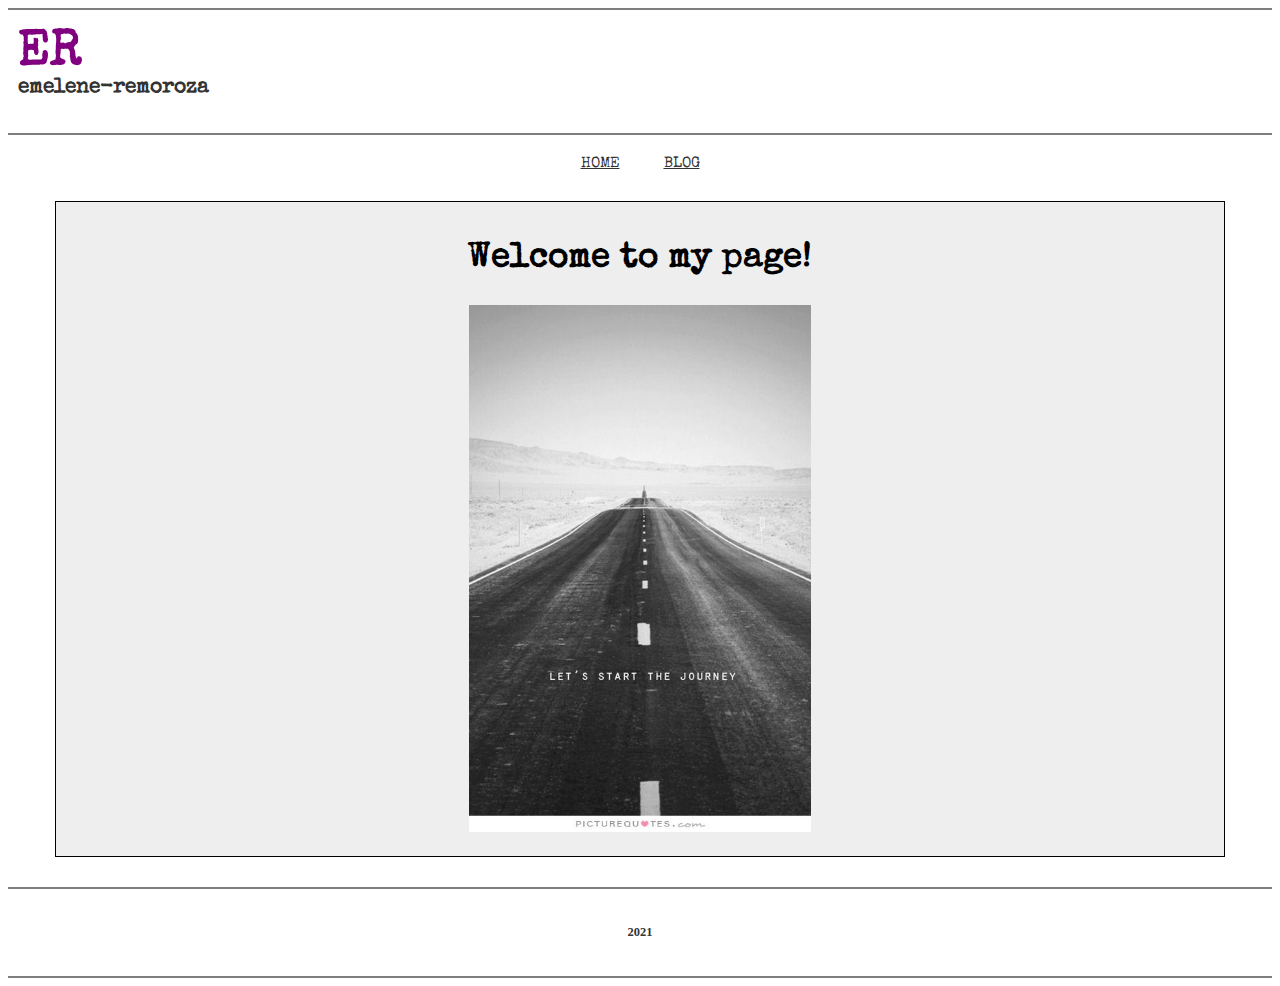
<file: index.html>
<!DOCTYPE html>
<html>
    <head>
        <title>EMELENE</title>
        <meta charset="UTF-8">
        <meta name="viewport" content="width=device-width, initial-scale=1.0">
        <meta http-equiv="X-UA-Compatible" content="ie=edge">
        <link href="styles/main.css" rel="stylesheet" type="text/css">
        <link href="https://fonts.googleapis.com/css2?family=Special+Elite&display=swap" rel="stylesheet">
        <link href="https://fonts.googleapis.com/css2?family=Red+Hat+Display&display=swap" rel="stylesheet">
    </head>
    
    <body>
        <header>
            <div class="header">
                <h1>ER</h1>
                <h5>emelene-remoroza</h5>
            </div>
            <br>
            <nav>
                <a id="tab" href="index.html" class="tab">HOME</a>
                <a id="tab" href="blog/blog.html">BLOG</a>
            </nav>
        </header>

        
        <center>
        <section class="blog-container">
            <header>
                <h2 class="section-header">Welcome to my page!</h2>
                <img src="images/welcome-cover.jpg" alt="Long Long Journey" style="width:30%; height:30%">
            </header>
        </section>
        </center>

        <footer>
            <div class="footer">
                <h5>2021</h5>
        </footer>

    </body>
</html>
</file>
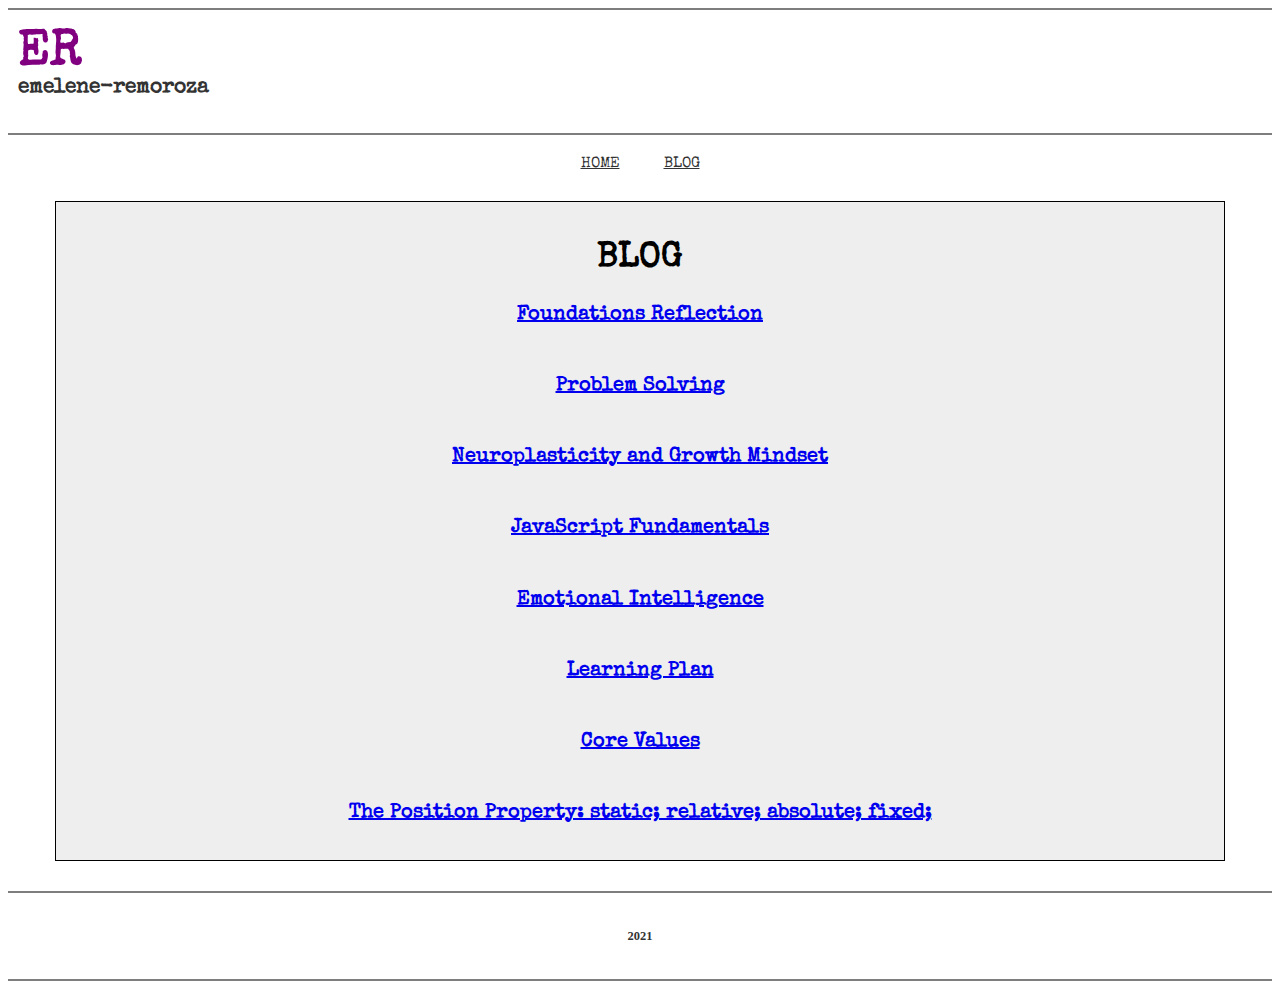
<file: blog/blog.html>
<!DOCTYPE html>
<html>
    <head>
        <title>BLOG</title>
        <meta charset="UTF-8">
        <meta name="viewport" content="width=device-width, initial-scale=1.0">
        <meta http-equiv="X-UA-Compatible" content="ie=edge">
        <link href="../styles/main.css" rel="stylesheet" type="text/css">
        <link href="https://fonts.googleapis.com/css2?family=Special+Elite&display=swap" rel="stylesheet">
        <link href="https://fonts.googleapis.com/css2?family=Red+Hat+Display&display=swap" rel="stylesheet">
    
    </head>

    <body>
        <header>
            <div class="header">
                <h1>ER</h1>
                <h5>emelene-remoroza</h5>
            </div>
            <br>
            <nav>
                <a id="tab" href="../index.html">HOME</a>
                <a id="tab" href="blog.html">BLOG</a>
            </nav>
        </header>
    
        <center>
        <section class="blog-container">
            <header>
                <h2 class="section-header">BLOG</h2>
            </header>         
            <div>
                <h2><a href="foundations-reflection.html">Foundations Reflection</a></h2>
                <br>
                <h2><a href="problem-solving.html">Problem Solving</a></h2>
                <br>
                <h2><a href="neuroplasticity.html">Neuroplasticity and Growth Mindset</a></h2>
                <br>
                <h2><a href="javascript-dom.html">JavaScript Fundamentals</a></h2>
                <br>
                <h2><a href="emotional-intelligence.html">Emotional Intelligence</a></h2>
                <br>
                <h2><a href="learning-plan.html">Learning Plan</a></h2>
                <br>
                <h2><a href="identity-values.html">Core Values</a></h2>
                <br>
                <h2><a href="html-css.html">The Position Property: static; relative; absolute; fixed;</a></h2>    
            </div>
        </section>
        </center>
        
        <footer>
            <div class="footer">
                <h5>2021</h5>
            </div>
        </footer>
    </body>
</html>
</file>
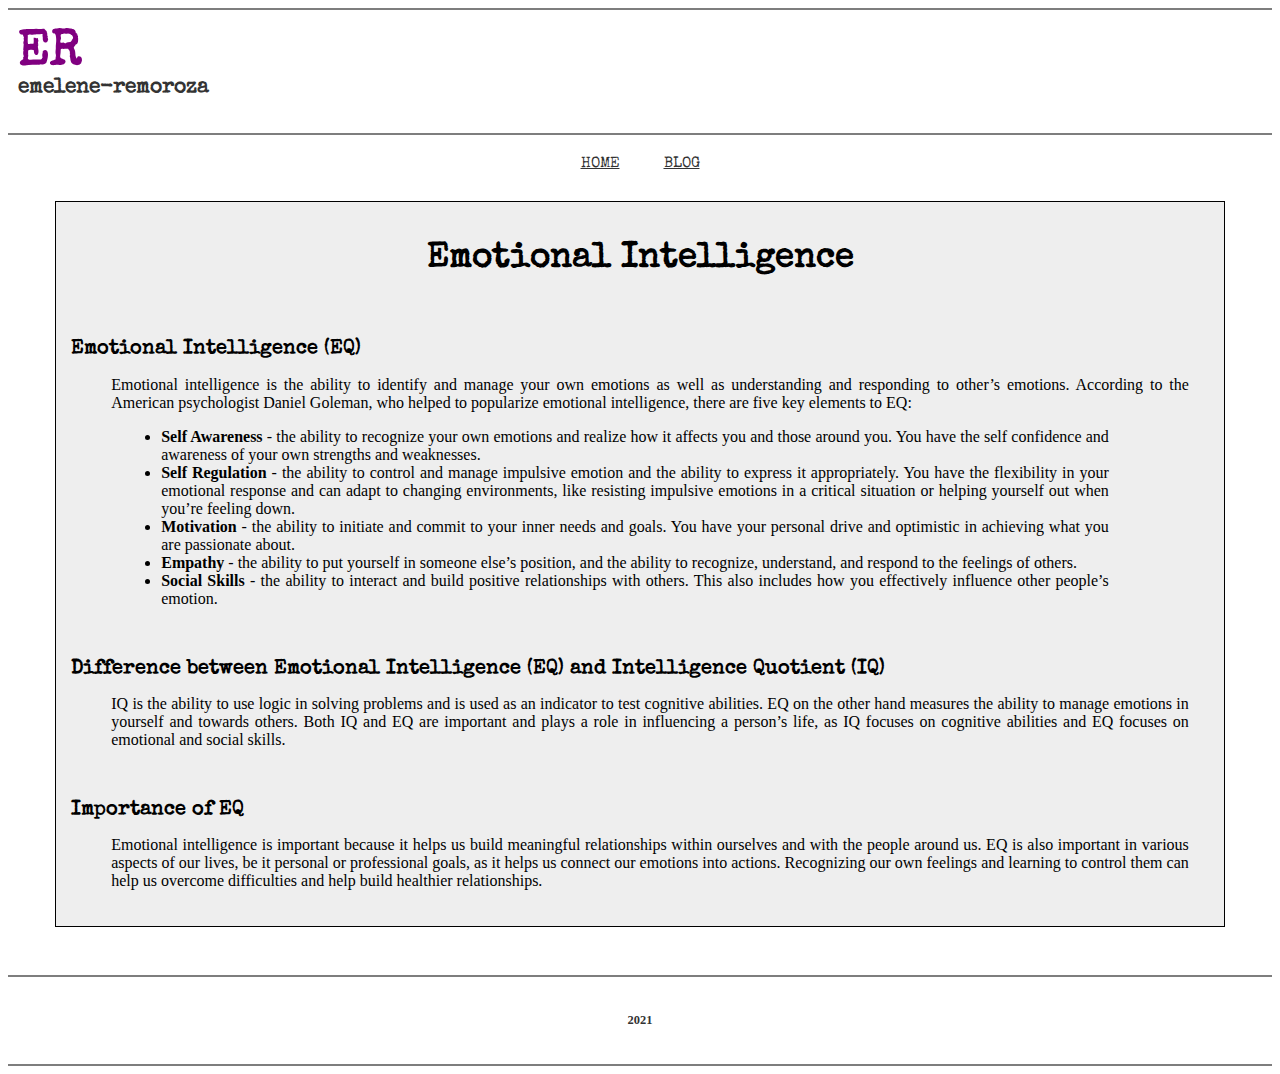
<file: blog/emotional-intelligence.html>
<!DOCTYPE html>
<html lang="en">
    <head>
        <title>Emotional Intelligence</title>
        <meta charset="UTF-8">
        <meta name="viewport" content="width=device-width, initial-scale=1.0">
        <meta http-equiv="X-UA-Compatible" content="ie=edge">
        <link href="../styles/main.css" rel="stylesheet" type="text/css">
        <link href="https://fonts.googleapis.com/css2?family=Special+Elite&display=swap" rel="stylesheet">

        
    </head>
    <body>
        <header>
          <div class="header">
            <h1>ER</h1>
            <h5>emelene-remoroza</h5>
          </div>
          <br>
          <nav>
            <a id="tab" href="../index.html">HOME</a>
            <a id="tab" href="blog.html">BLOG</a>
          </nav>
        </header>
    
        <center>
            <section class="blog-container">
                <header>
                  <h2 class="section-header">Emotional Intelligence</h2>
                </header>
                <br>
                <div>
                <h2 class="h2-box">Emotional Intelligence (EQ)</h2>
                <p class="p1-box">Emotional intelligence is the ability to identify and manage your own emotions as well as understanding and responding to other’s emotions. According to the American psychologist Daniel Goleman, who helped to popularize emotional intelligence, there are five key elements to EQ:</p>
                <ul class="p1-box", style="margin-left:50px; text-align:justify">
                    <li><strong>Self Awareness</strong> - the ability to recognize your own emotions and realize how it affects you and those around you. You have the self confidence and awareness of your own strengths and weaknesses.</li>
                    <li><strong>Self Regulation</strong> - the ability to control and manage impulsive emotion and the ability to express it appropriately. You have the flexibility in your emotional response and can adapt to changing environments, like resisting impulsive emotions in a critical situation or helping yourself out when you’re feeling down.</li>
                    <li><strong>Motivation</strong> - the ability to initiate and commit to your inner needs and goals. You have your personal drive and optimistic in achieving what you are passionate about.</li>
                    <li><strong>Empathy</strong> - the ability to put yourself in someone else’s position, and the ability to recognize, understand, and respond to the feelings of others.</li>
                    <li><strong>Social Skills</strong> - the ability to interact and build positive relationships with others. This also includes how you effectively influence other people’s emotion.</li>
                </ul>
                <br>
                <h2 class="h2-box">Difference between Emotional Intelligence (EQ) and Intelligence Quotient (IQ) </h2>
                <p class="p1-box">IQ is the ability to use logic in solving problems and is used as an indicator to test cognitive abilities. EQ on the other hand measures the ability to manage emotions in yourself and towards others.  Both IQ and EQ are important and plays a role in influencing a person’s life, as IQ focuses on cognitive abilities and EQ focuses on emotional and social skills.</p>
                <br>
                <h2 class="h2-box">Importance of EQ</h2>
                <p class="p1-box">Emotional intelligence is important because it helps us build meaningful relationships within ourselves and with the people around us. EQ is also important in various aspects of our lives, be it personal or professional goals, as it helps us connect our emotions into actions. Recognizing our own feelings and learning to control them can help us overcome difficulties and help build healthier relationships.</p>
               </div>
            </section>
        </center>
            <br>
        <footer>
            <div class="footer">
                <h5>2021</h5>
        </footer>       
    </body>
</html>
</file>
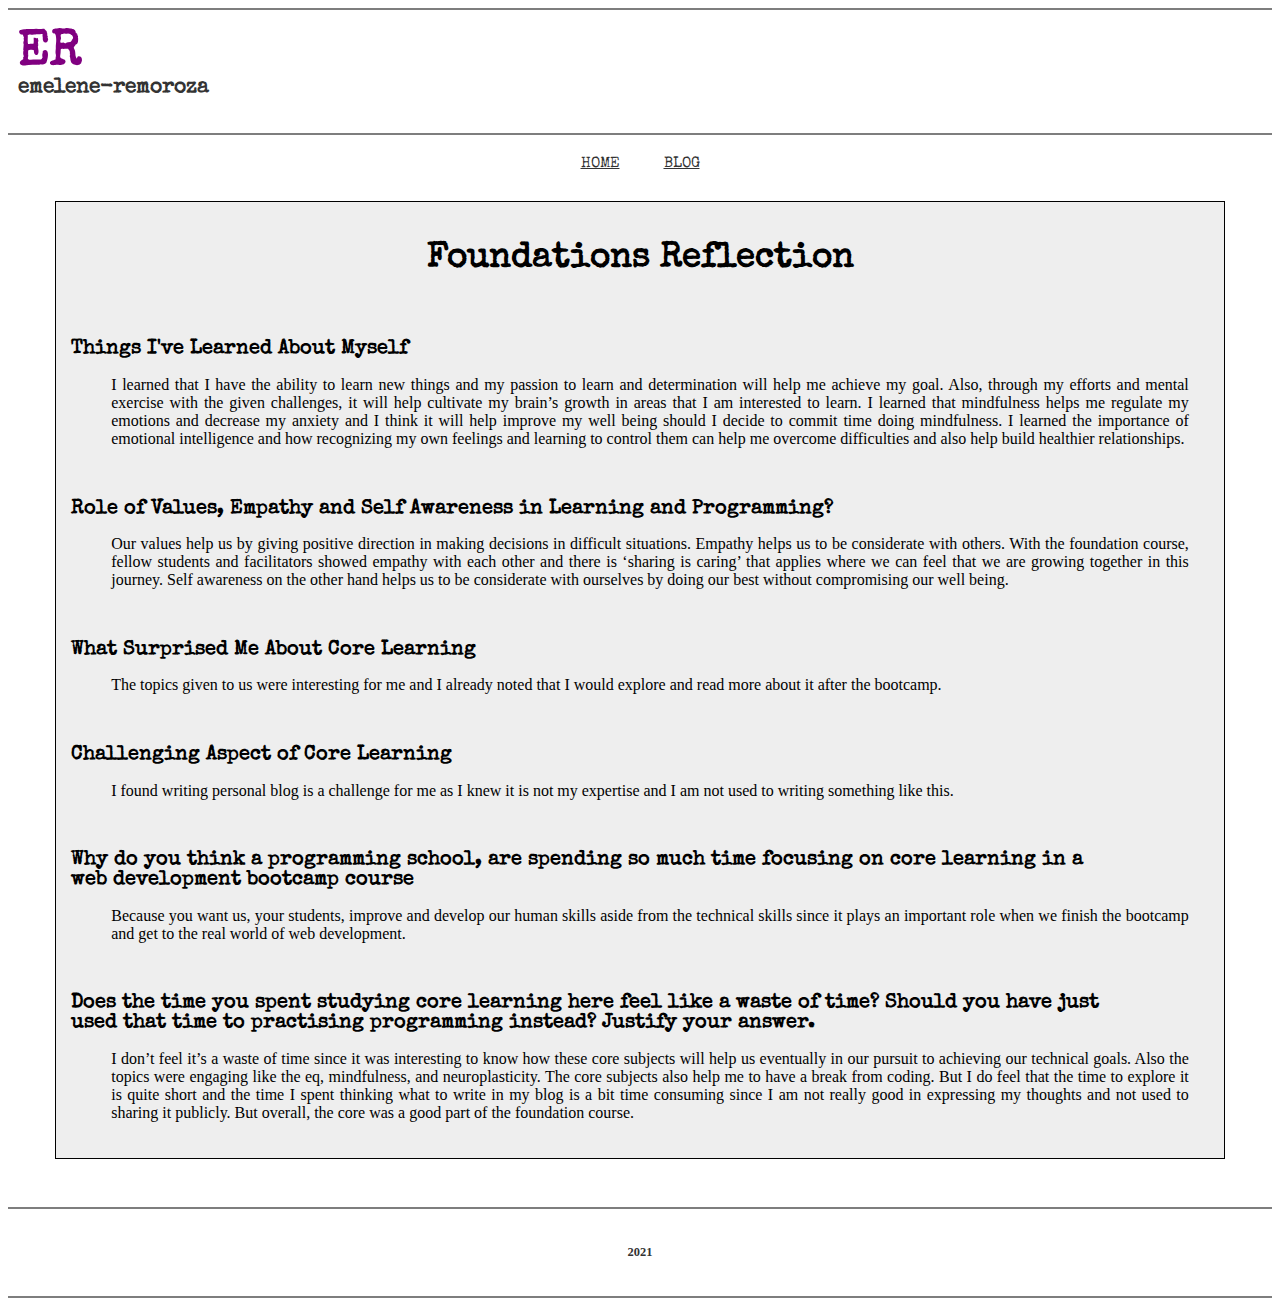
<file: blog/foundations-reflection.html>
<!DOCTYPE html>
<html lang="en">
<head>
  <title>Foundations Reflection</title>
  <meta charset="UTF-8">
  <meta name="viewport" content="width=device-width, initial-scale=1.0">
  <meta http-equiv="X-UA-Compatible" content="ie=edge">
  <link href="../styles/main.css" rel="stylesheet" type="text/css">
  <link href="https://fonts.googleapis.com/css2?family=Special+Elite&display=swap" rel="stylesheet">     
</head>

<body>
  <header>
    <div class="header">
      <h1>ER</h1>
      <h5>emelene-remoroza</h5>
    </div>
    <br>
    <nav>
    <a id="tab" href="../index.html">HOME</a>
    <a id="tab" href="blog.html">BLOG</a>
    </nav>
  </header>
    
  <center>
  <section class="blog-container">
    <header>
      <h2 class="section-header">Foundations Reflection</h2>
      </header>
      <br>
      <div>
        <h2 class="h2-box">Things I've Learned About Myself</h2>
        <p class="p1-box">
          I learned that I have the ability to learn new things and my passion to learn and determination will help me achieve my goal. Also, through my efforts and mental exercise with the given challenges, it will help cultivate my brain’s growth in areas that I am interested to learn.
          I learned that mindfulness helps me regulate my emotions and decrease my anxiety and I think it will help improve my well being should I decide to commit time doing mindfulness.
          I learned the importance of emotional intelligence and how recognizing my own feelings and learning to control them can help me overcome difficulties and also help build healthier relationships.
        </p>
        <br>
        <h2 class="h2-box">Role of Values, Empathy and Self Awareness in Learning and Programming?</h2>
        <p class="p1-box">
          Our values help us by giving positive direction in making decisions in difficult situations. Empathy helps us to be considerate with others. With the foundation course, fellow students and facilitators showed empathy with each other and there is ‘sharing is caring’ that applies where we can feel that we are growing together in this journey. Self awareness on the other hand helps us to be considerate with ourselves by doing our best without compromising our well being.
        </p>
        <br>
        <h2 class="h2-box">What Surprised Me About Core Learning</h2>
        <p class="p1-box">
          The topics given to us were interesting for me and I already noted that I would explore and read more about it after the bootcamp.
        </p>
        <br>
        <h2 class="h2-box">Challenging Aspect of Core Learning</h2>
        <p class="p1-box">
          I found writing personal blog is a challenge for me as I knew it is not my expertise and I am not used to writing something like this.
        </p>
        <br>
        <h2 class="h2-box">Why do you think a programming school, are spending so much time focusing on core learning in a web development bootcamp course</h2>
        <p class="p1-box">
          Because you want us, your students, improve and develop our human skills aside from the technical skills since it plays an important role when we finish the bootcamp and get to the real world of web development.
        </p>
        <br>
        <h2 class="h2-box">Does the time you spent studying core learning here feel like a waste of time? Should you have just used that time to practising programming instead? Justify your answer.</h2>
        <p class="p1-box">
          I don’t feel it’s a waste of time since it was interesting to know how these core subjects will help us eventually in our pursuit to achieving our technical goals. Also the topics were engaging like the eq, mindfulness, and neuroplasticity. The core subjects also help me to have a break from coding. But I do feel that the time to explore it is quite short and the time I spent thinking what to write in my blog is a bit time consuming since I am not really good in expressing my thoughts and not used to sharing it publicly. But overall, the core was a good part of the foundation course.
        </p>
      </div>
    </section>
    </center>
    <br>
    <footer>
      <div class="footer">
        <h5>2021</h5>
      </div>
    </footer>   
  </body>
</html>
</file>
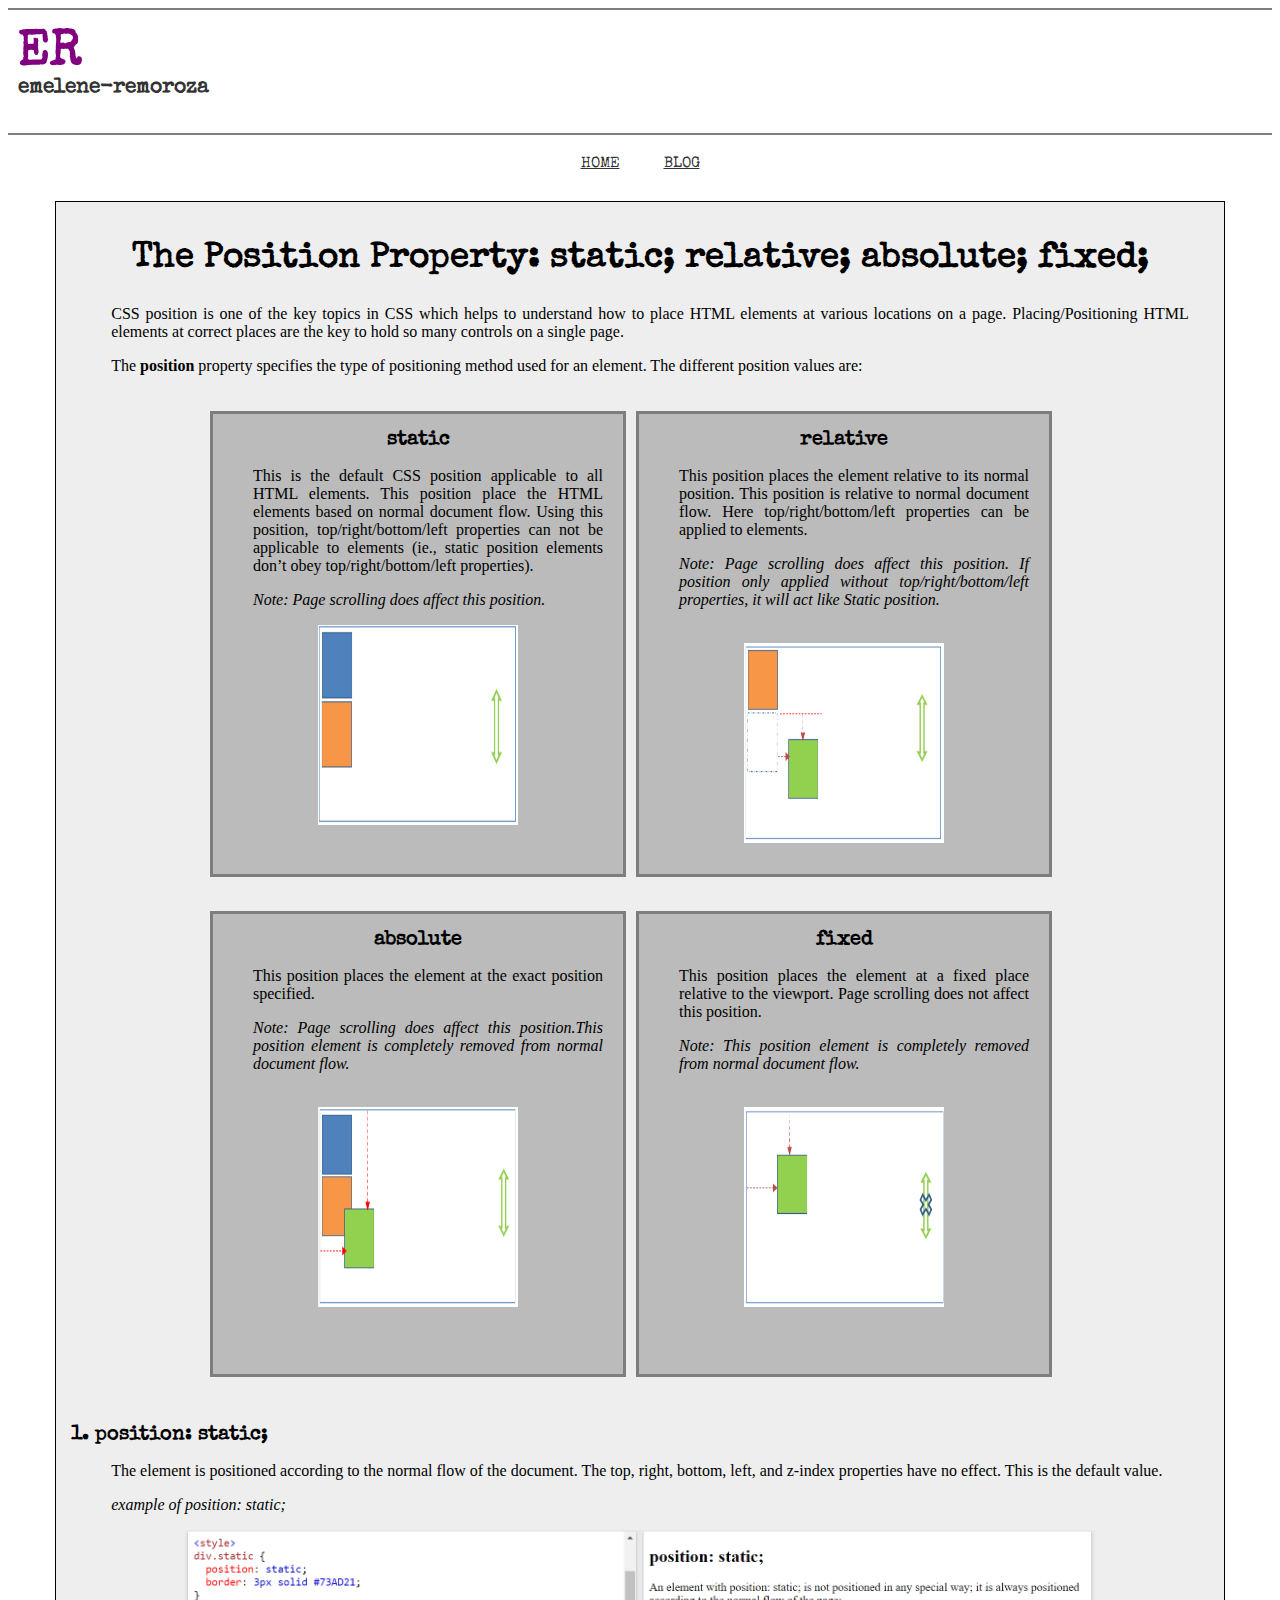
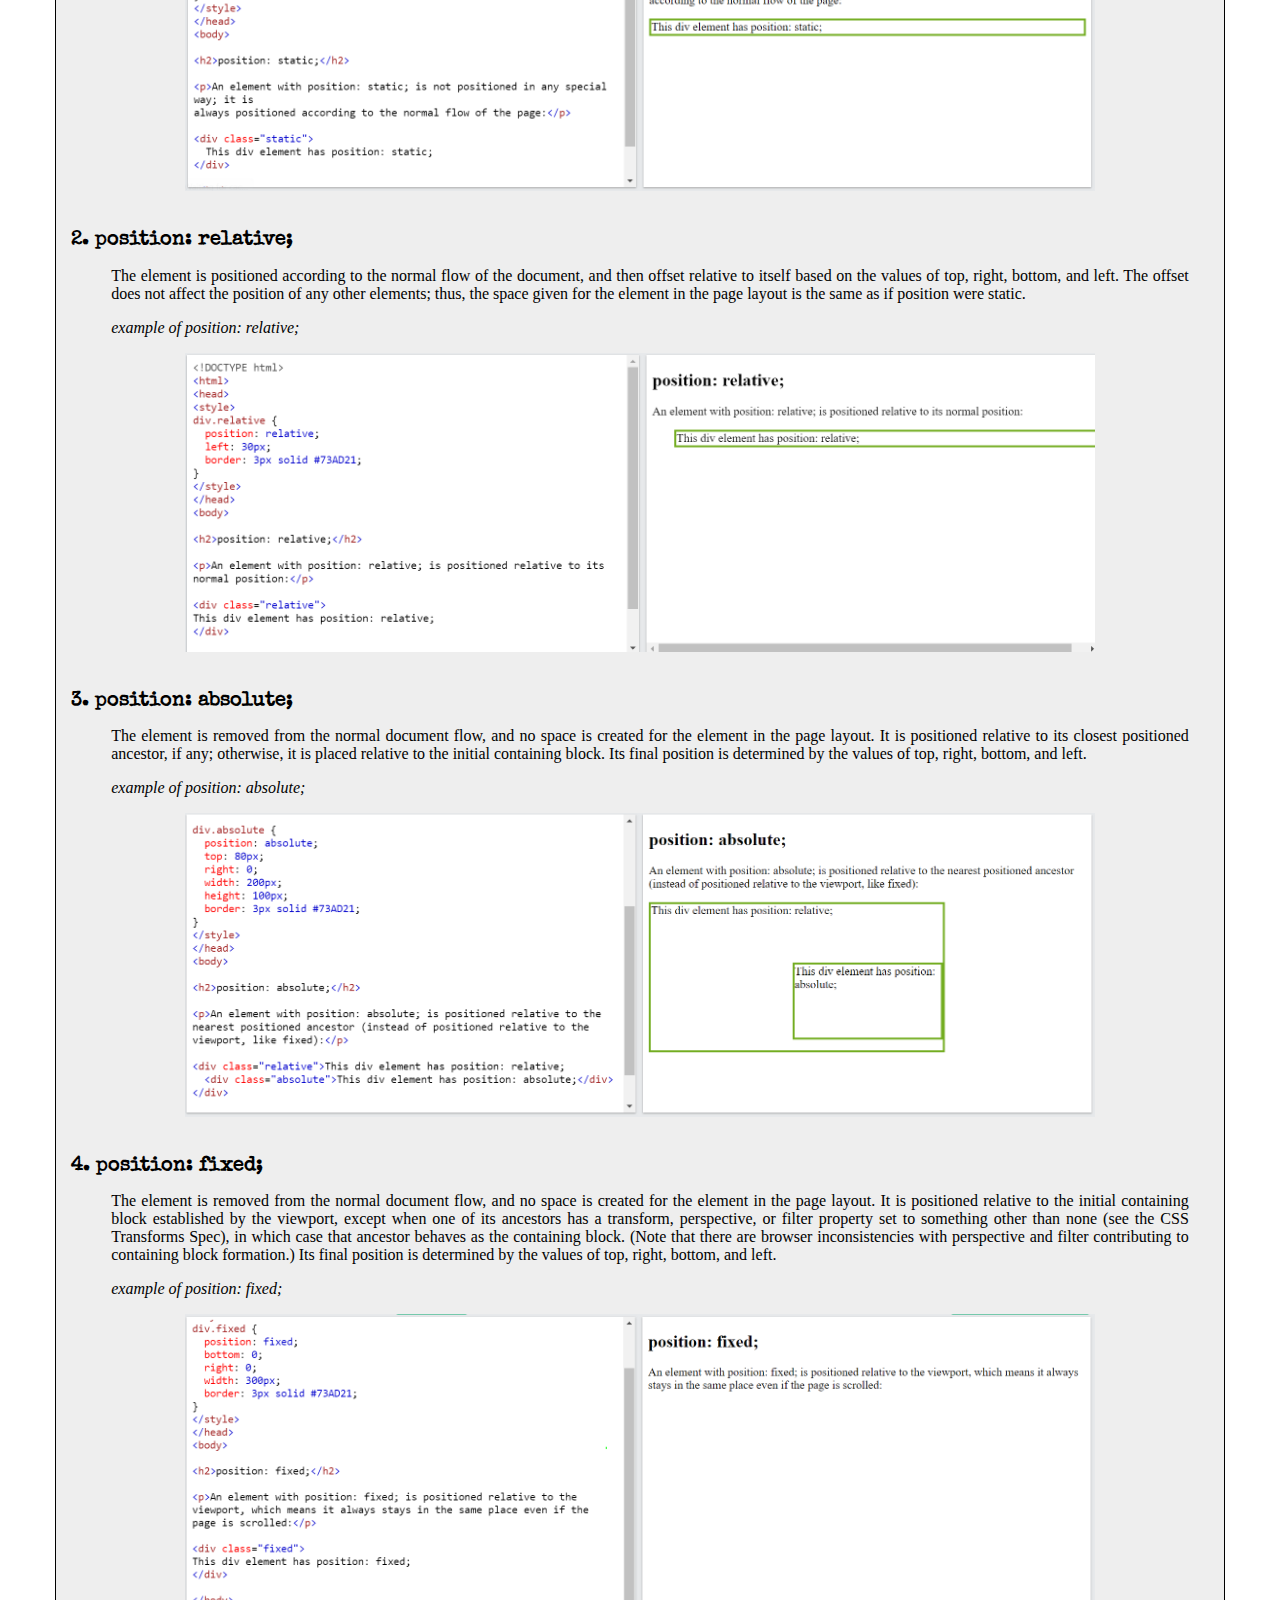
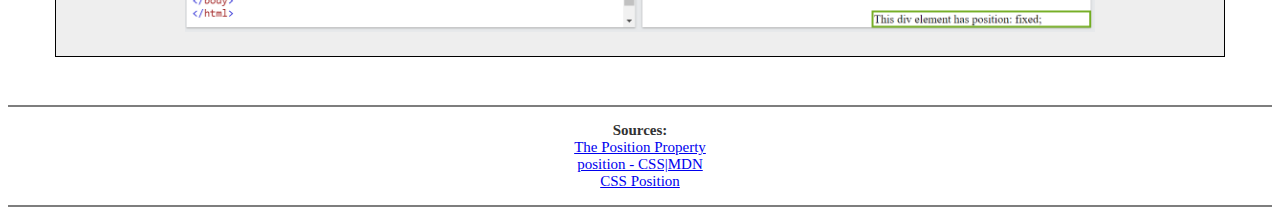
<file: blog/html-css.html>
<!DOCTYPE html>
<html>
  <head>
    <title>html-css blog</title>
    <meta charset="UTF-8">
    <link href="../styles/main.css" rel="stylesheet" type="text/css">
    <link href="https://fonts.googleapis.com/css2?family=Special+Elite&display=swap" rel="stylesheet">
    <link href="https://fonts.googleapis.com/css2?family=Red+Hat+Display&display=swap" rel="stylesheet">
  
  </head>
  
  <body>
    <header>
      <div class="header">
        <h1>ER</h1>
        <h5>emelene-remoroza</h5>
      </div>
      <br>
      <nav>
        <a id="tab" href="../index.html">HOME</a>
        <a id="tab" href="blog.html">BLOG</a>
      </nav>
    </header>

    <center>
    <section class="blog-container">
      <header>
        <h2 class="section-header">The Position Property: static; relative; absolute; fixed;</h2>
        <p class="p1-box">CSS position is one of the key topics in CSS which helps to understand how to place HTML elements at various locations on a page. Placing/Positioning HTML elements at correct places are the key to hold so many controls on a single page. </p>
        <p class="p1-box">The <strong>position</strong> property specifies the type of positioning method used for an element. The different position values are:</p>
      </header>

      <div class="container">

        <div id="left-box">
          <h2>static</h2>
          <p class="p2-box">This is the default CSS position applicable to all HTML elements. This position place the HTML elements based on normal document flow. Using this position, top/right/bottom/left properties can not be applicable to elements (ie., static position elements don’t obey top/right/bottom/left properties).</p></p>
          <p class="p2-box"><em>Note: Page scrolling does affect this position.</em></p>
          <img src="../images/static-position.PNG" alt="static position" style="width:200px; height:200px">
        </div>
        
        <div id="right-box">
          <h2>relative</h2>
          <p class="p2-box">This position places the element relative to its normal position. This position is relative to normal document flow. Here top/right/bottom/left properties can be applied to elements.</p></p>
          <p class="p2-box"><em>Note: Page scrolling does affect this position. If position only applied without top/right/bottom/left properties, it will act like Static position.</em></p>
          <br>
          <img src="../images/relative-position.PNG" alt="relative position" style="width:200px; height:200px">
        </div>
      </div>
      
      <div class="container">
        <div id="left-box">
          <h2>absolute</h2>
          <p class="p2-box">This position places the element at the exact position specified.</p>
          <p class="p2-box"><em>Note: Page scrolling does affect this position.This position element is completely removed from normal document flow.</em></p>
          <br>
          <img src="../images/absolute-position.PNG" alt="absolute position" style="width:200px; height:200px">
        </div>
        
        <div id="right-box">
          <h2>fixed</h2>
          <p class="p2-box">This position places the element at a fixed place relative to the viewport. Page scrolling does not affect this position.</p>
          <p class="p2-box"><em>Note: This position element is completely removed from normal document flow.</em></p>
          <br>
          <img src="../images/fixed-position.PNG" alt="fixed position" style="width:200px; height:200px">
        </div>
      </div>
      <br>
      
      <div>
        <h2 class="h2-box">1. position: static;</h2>
        <p class="p1-box">The element is positioned according to the normal flow of the document. The top, right, bottom, left, and z-index properties have no effect. This is the default value.</p>
        <p class="p2-box"><em>example of position: static;</em></p>
        <img src="../images/static-example.PNG" alt="example of position: static;" style="width:80%; height:80%">
        <br>
        <br>
        <h2 class="h2-box">2. position: relative;</h2>
        <p class="p1-box">The element is positioned according to the normal flow of the document, and then offset relative to itself based on the values of top, right, bottom, and left. The offset does not affect the position of any other elements; thus, the space given for the element in the page layout is the same as if position were static.</p>
        <p class="p2-box"><em>example of position: relative;</em></p>
        <img src="../images/relative-example.PNG" alt="example of position: static;" style="width:80%; height:80%">
        <br>
        <br>
        <h2 class="h2-box">3. position: absolute;</h2>
        <p class="p1-box">The element is removed from the normal document flow, and no space is created for the element in the page layout. It is positioned relative to its closest positioned ancestor, if any; otherwise, it is placed relative to the initial containing block. Its final position is determined by the values of top, right, bottom, and left.</p>
        <p class="p2-box"><em>example of position: absolute;</em></p>
        <img src="../images/absolute.-example.PNG" alt="example of position: static;" style="width:80%; height:80%">
        <br>
        <br>
        <h2 class="h2-box">4. position: fixed;</h2>
        <p class="p1-box">The element is removed from the normal document flow, and no space is created for the element in the page layout. It is positioned relative to the initial containing block established by the viewport, except when one of its ancestors has a transform, perspective, or filter property set to something other than none (see the CSS Transforms Spec), in which case that ancestor behaves as the containing block. (Note that there are browser inconsistencies with perspective and filter contributing to containing block formation.) Its final position is determined by the values of top, right, bottom, and left.</p>
        <p class="p2-box"><em>example of position: fixed;</em></p>
        <img src="../images/fixed-example.PNG" alt="example of position: static;" style="width:80%; height:80%">
      </div>
    </section>
    </center>
    <br>
  
    <footer>
      
      <ul style=list-style:none class="footer">
        <li><strong>Sources:</strong></li>
        <li><a href="https://www.w3schools.com/css/css_positioning.asp" target="_blank">The Position Property</a></li>
        <li><a href="https://developer.mozilla.org/en-US/docs/Web/CSS/position" target="_blank">position - CSS|MDN</a></li>
        <li><a href="https://www.csssolid.com/css-position.html" target="_blank">CSS Position</a></li>
      </ul>
    </footer>

  </body>
</html>
</file>
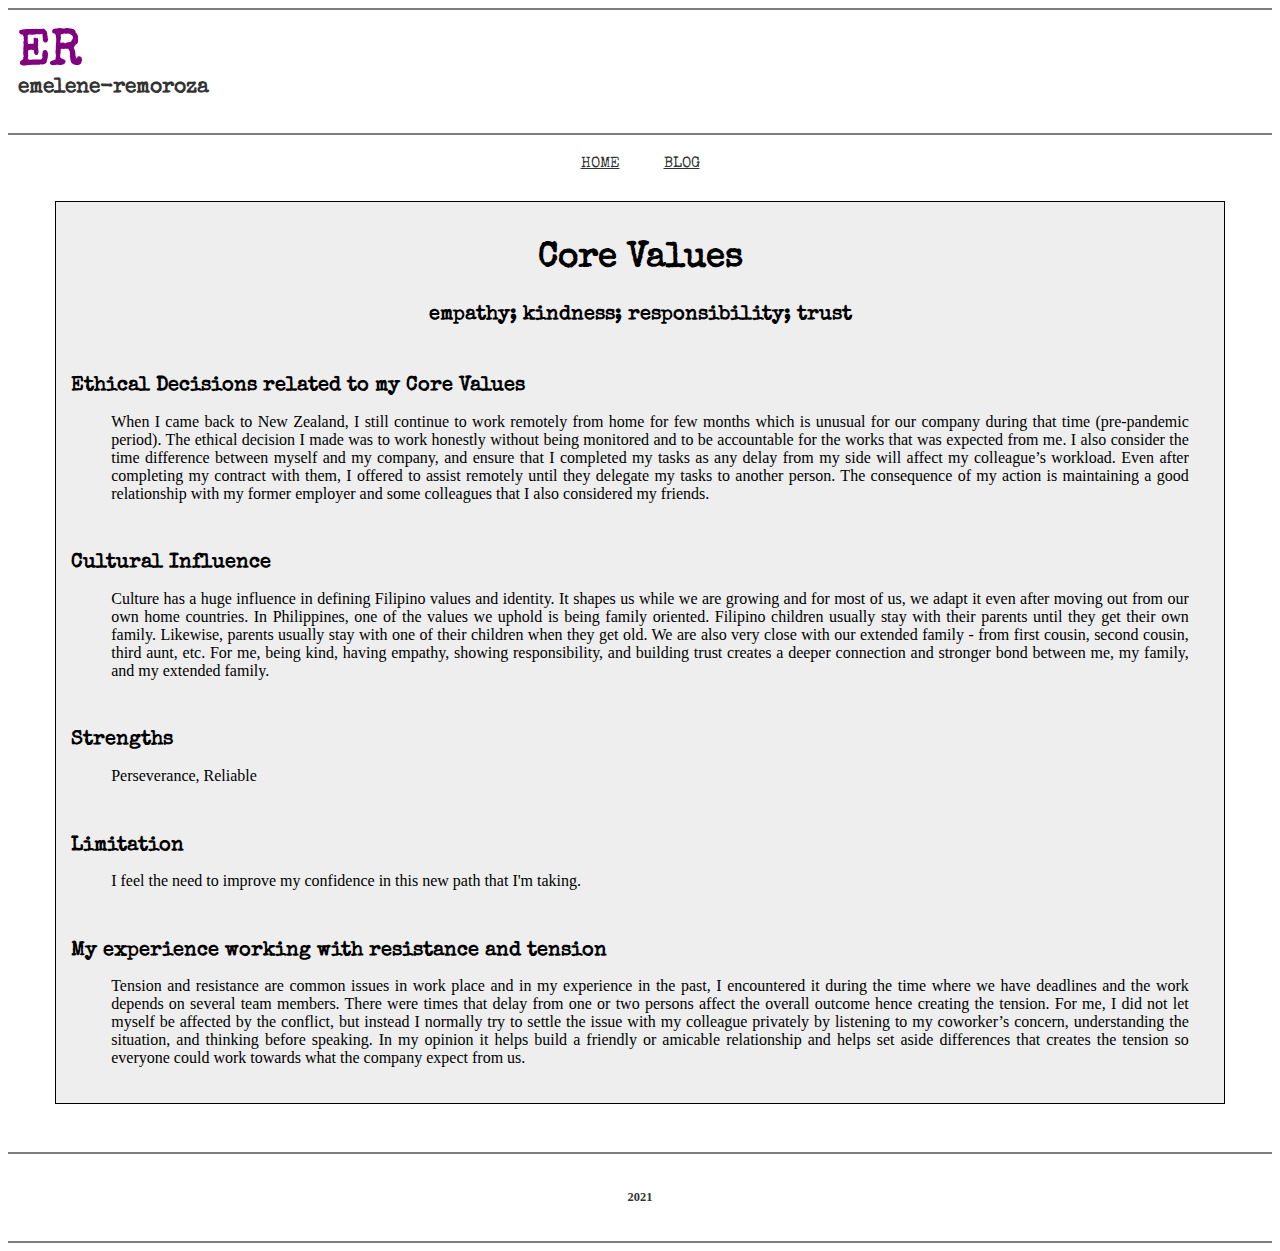
<file: blog/identity-values.html>
<!DOCTYPE html>
<html lang="en">
    <head>
        <title>Identity Values</title>
        <meta charset="UTF-8">
        <meta name="viewport" content="width=device-width, initial-scale=1.0">
        <meta http-equiv="X-UA-Compatible" content="ie=edge">
        <link href="../styles/main.css" rel="stylesheet" type="text/css">
        <link href="https://fonts.googleapis.com/css2?family=Special+Elite&display=swap" rel="stylesheet">

        
    </head>
    <body>
        <header>
          <div class="header">
            <h1>ER</h1>
            <h5>emelene-remoroza</h5>
          </div>
          <br>
          <nav>
            <a id="tab" href="../index.html">HOME</a>
            <a id="tab" href="blog.html">BLOG</a>
          </nav>
        </header>
    
        <center>
            <section class="blog-container">
                <header>
                  <h2 class="section-header">Core Values</h2>
                  <h2>empathy;  kindness; responsibility; trust</h2>
                </header>
                <br>
                <div>
                <h2 class="h2-box">Ethical Decisions related to my Core Values</h2>
                <p class="p1-box">When I came back to New Zealand, I still continue to work remotely from home for few months which is unusual for our company during that time (pre-pandemic period). The ethical decision I made was to work honestly without being monitored and to be accountable for the works that was expected from me. I also consider the time difference between myself and my company, and ensure that I completed my tasks as any delay from my side will affect my colleague’s workload. Even after completing my contract with them, I offered to assist remotely until they delegate my tasks to another person. The consequence of my action is maintaining a good relationship with my former employer and some colleagues that I also considered my friends.</p>
                <br>
                <h2 class="h2-box">Cultural Influence</h2>
                <p class="p1-box">Culture has a huge influence in defining Filipino values and identity. It shapes us while we are growing and for most of us, we adapt it even after moving out from our own home countries. In Philippines, one of the values we uphold is being family oriented. Filipino children usually stay with their parents until they get their own family. Likewise, parents usually stay with one of their children when they get old. We are also very close with our extended family - from first cousin, second cousin, third aunt, etc. For me, being kind, having empathy, showing responsibility, and building trust creates a deeper connection and stronger bond between me, my family, and my extended family.</p>
                <br>
                <h2 class="h2-box">Strengths</h2>
                <p class="p1-box">Perseverance, Reliable</p>
                <br>
                <h2 class="h2-box">Limitation</h2>
                <p class="p1-box">I feel the need to improve my confidence in this new path that I'm taking.</p>
                <br>
                <h2 class="h2-box">My experience working with resistance and tension</h2>
                <p class="p1-box">Tension and resistance are common issues in work place and in my experience in the past, I encountered it during the time where we have deadlines and the work depends on several team members. There were times that delay from one or two persons affect the overall outcome hence creating the tension. For me, I did not let myself be affected by the conflict, but instead I normally try to settle the issue with my colleague privately by listening to my coworker’s concern, understanding the situation, and thinking before speaking. In my opinion it helps build a friendly or amicable relationship and helps set aside differences that creates the tension so everyone could work towards what the company expect from us.</p>




               </div>
            </section>
        </center>
            <br>
        <footer>
            <div class="footer">
                <h5>2021</h5>
        </footer>       
    </body>
</html>
</file>
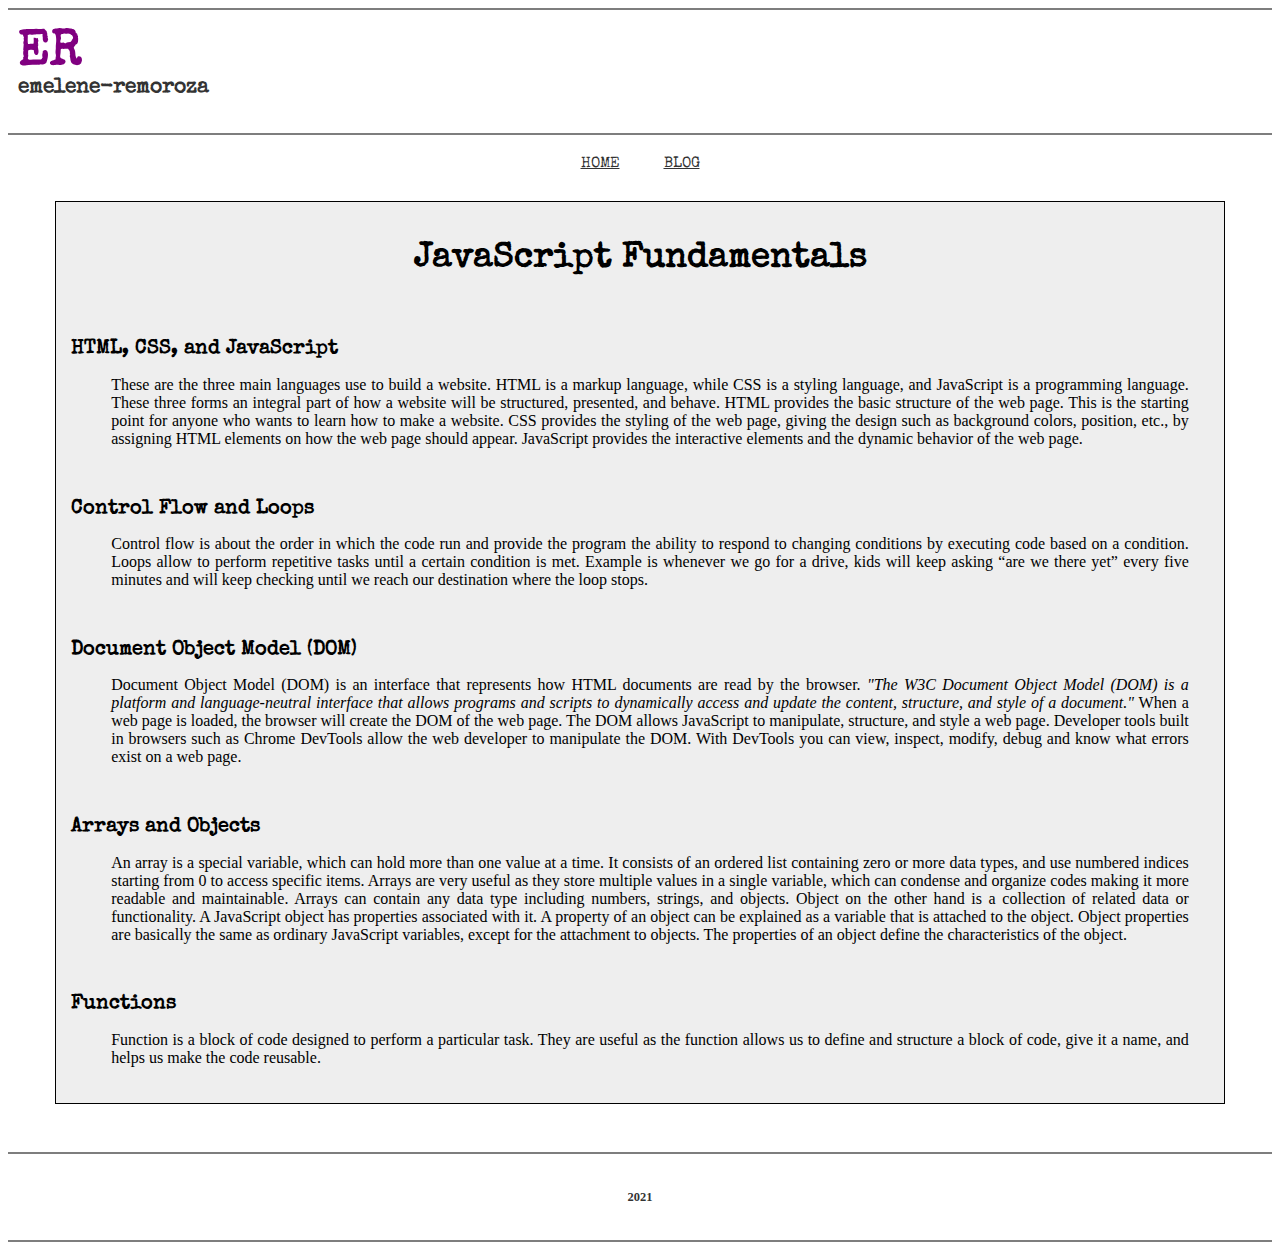
<file: blog/javascript-dom.html>
<!DOCTYPE html>
<html lang="en">
    <head>
        <title>JavaScript Fundamentals</title>
        <meta charset="UTF-8">
        <meta name="viewport" content="width=device-width, initial-scale=1.0">
        <meta http-equiv="X-UA-Compatible" content="ie=edge">
        <link href="../styles/main.css" rel="stylesheet" type="text/css">
        <link href="https://fonts.googleapis.com/css2?family=Special+Elite&display=swap" rel="stylesheet">

        
    </head>
    <body>
        <header>
          <div class="header">
            <h1>ER</h1>
            <h5>emelene-remoroza</h5>
          </div>
          <br>
          <nav>
            <a id="tab" href="../index.html">HOME</a>
            <a id="tab" href="blog.html">BLOG</a>
          </nav>
        </header>
    
        <center>
            <section class="blog-container">
                <header>
                  <h2 class="section-header">JavaScript Fundamentals</h2>
                </header>
                <br>
                <div>
                <h2 class="h2-box">HTML, CSS, and JavaScript</h2>
                <p class="p1-box">These are the three main languages use to build a website. HTML is a markup language, while CSS is a styling language, and JavaScript is a programming language. These three forms an integral part of how a website will be structured, presented, and behave. HTML provides the basic structure of the web page. This is the starting point for anyone who wants to learn how to make a website.  CSS provides the styling of the web page, giving the design such as background colors, position, etc., by assigning HTML elements on how the web page should appear. JavaScript provides the interactive elements and the dynamic behavior of the web page.</p>
                <br>
                <h2 class="h2-box">Control Flow and Loops</h2>
                <p class="p1-box">Control flow is about the order in which the code run and provide the program the ability to respond to changing conditions by executing code based on a condition. Loops allow to perform repetitive tasks until a certain condition is met. Example is whenever we go for a drive, kids will keep asking “are we there yet” every five minutes and will keep checking until we reach our destination where the loop stops.</p>
                <br>
                <h2 class="h2-box">Document Object Model (DOM)</h2>
                <p class="p1-box">Document Object Model (DOM) is an interface that represents how HTML documents are read by the browser. <em>"The W3C Document Object Model (DOM) is a platform and language-neutral interface that allows programs and scripts to dynamically access and update the content, structure, and style of a document."</em> When a web page is loaded, the browser will create the DOM of the web page. The DOM allows JavaScript to manipulate, structure, and style a web page. Developer tools built in browsers such as Chrome DevTools allow the web developer to manipulate the DOM. With DevTools you can view, inspect, modify, debug and know what errors exist on a web page.</p>
                <br>
                <h2 class="h2-box">Arrays and Objects</h2>
                <p class="p1-box">An array is a special variable, which can hold more than one value at a time. It consists of an ordered list containing zero or more data types, and use numbered indices starting from 0 to access specific items. Arrays are very useful as they store multiple values in a single variable, which can condense and organize codes making it more readable and maintainable. Arrays can contain any data type including numbers, strings, and objects. Object on the other hand is a collection of related data or functionality. A JavaScript object has properties associated with it. A property of an object can be explained as a variable that is attached to the object. Object properties are basically the same as ordinary JavaScript variables, except for the attachment to objects. The properties of an object define the characteristics of the object.</p>
                <br>
                <h2 class="h2-box">Functions</h2>
                <p class="p1-box">Function is a block of code designed to perform a particular task. They are useful as the function allows us to define and structure a block of code, give it a name, and helps us make the code reusable.</p>
               </div>
            </section>
        </center>
            <br>
        <footer>
            <div class="footer">
                <h5>2021</h5>
        </footer>       
    </body>
</html>
</file>
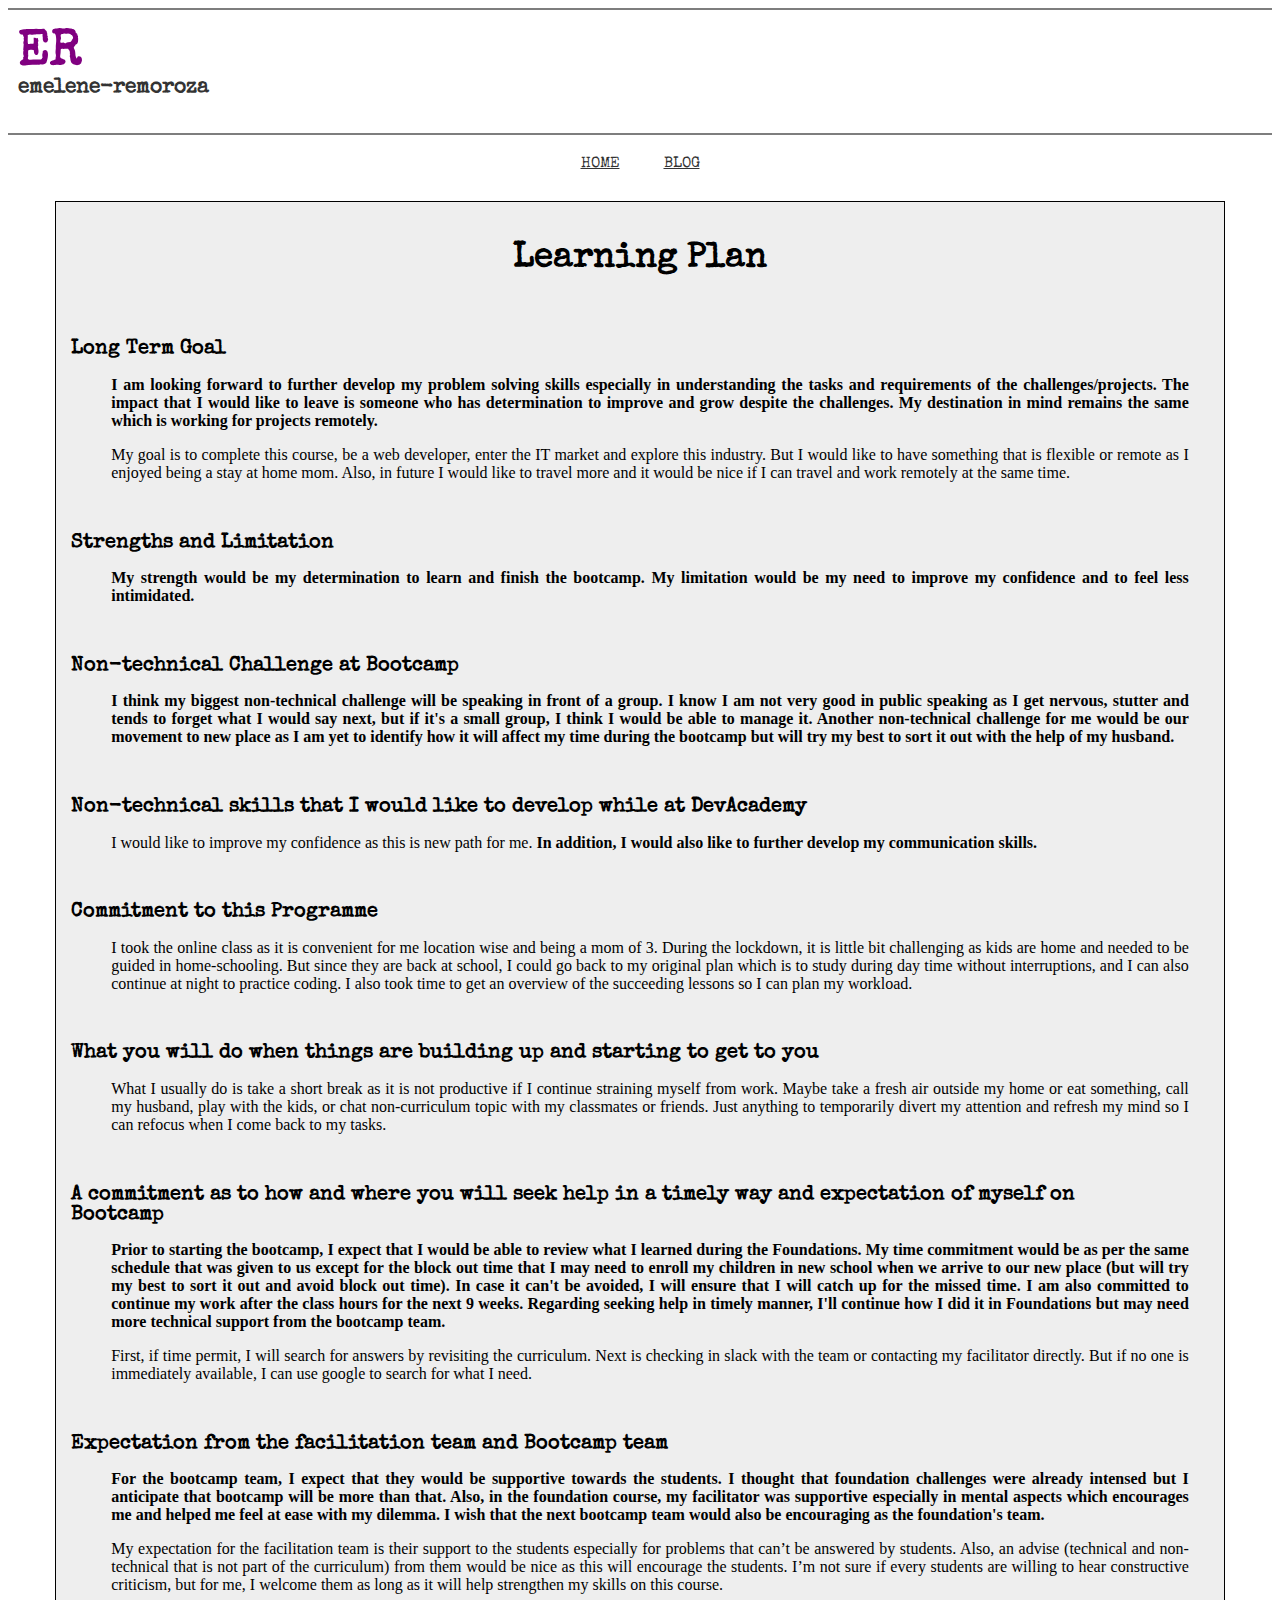
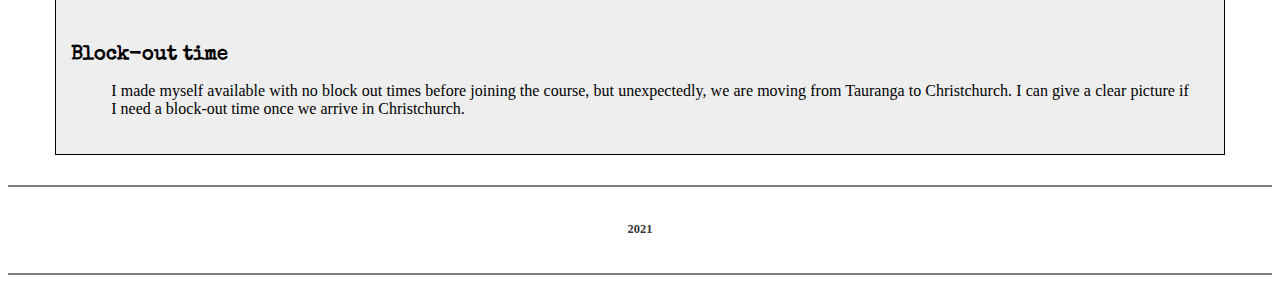
<file: blog/learning-plan.html>
<!DOCTYPE html>
<html lang="en">
    <head>
        <title>Learning Plan</title>    
        <meta charset="UTF-8">
        <meta name="viewport" content="width=device-width, initial-scale=1.0">
        <meta http-equiv="X-UA-Compatible" content="ie=edge">
        <link href="../styles/main.css" rel="stylesheet" type="text/css">
        <link href="https://fonts.googleapis.com/css2?family=Special+Elite&display=swap" rel="stylesheet">
        
    </head>
    <body>
        <header>
          <div class="header">
            <h1>ER</h1>
            <h5>emelene-remoroza</h5>
          </div>
          <br>
          <nav>
            <a id="tab" href="../index.html">HOME</a>
            <a id="tab" href="blog.html">BLOG</a>
          </nav>
        </header>
    
        <center>
            <section class="blog-container">
              <header>
                <h2 class="section-header">Learning Plan</h2>
              </header>
              <br>
              <div>
                <h2 class="h2-box">Long Term Goal</h2>
                <p class="p1-box">
                  <strong>I am looking forward to further develop my problem solving skills especially in understanding the tasks and requirements of the challenges/projects. The impact that I would like to leave is someone who has determination to improve and grow despite the challenges. My destination in mind remains the same which is working for projects remotely.</strong>
                </p>
                <p class="p1-box">
                  My goal is to complete this course, be a web developer, enter the IT market and explore this industry. But I would like to have something that is flexible or remote as I enjoyed being a stay at home mom. Also, in future I would like to travel more and it would be nice if I can travel and work remotely at the same time.
                </p>
                <br>
                <h2 class="h2-box">Strengths and Limitation</h2>
                <p class="p1-box">
                  <strong>My strength would be my determination to learn and finish the bootcamp. My limitation would be my need to improve my confidence and to feel less intimidated.</strong>
                </p>
                <br>
                <h2 class="h2-box">Non-technical Challenge at Bootcamp</h2>
                <p class="p1-box">
                  <strong>I think my biggest non-technical challenge will be speaking in front of a group. I know I am not very good in public speaking as I get nervous, stutter and tends to forget what I would say next, but if it's a small group, I think I would be able to manage it. Another non-technical challenge for me would be our movement to new place as I am yet to identify how it will affect my time during the bootcamp but will try my best to sort it out with the help of my husband.</strong>
                </p>
                <br>
                <h2 class="h2-box">Non-technical skills that I would like to develop while at DevAcademy</h2>
                <p class="p1-box">
                  I would like to improve my confidence as this is new path for me. <strong>In addition, I would also like to further develop my communication skills.</strong>
                </p>
                <br>
                <h2 class="h2-box">Commitment to this Programme</h2>
                <p class="p1-box">
                  I took the online class as it is convenient for me location wise and being a mom of 3. During the lockdown, it is little bit challenging as kids are home and needed to be guided in home-schooling. But since they are back at school, I could go back to my original plan which is to study during day time without interruptions, and I can also continue at night to practice coding. I also took time to get an overview of the succeeding lessons so I can plan my workload.
                </p>
                <br>
                <h2 class="h2-box">What you will do when things are building up and starting to get to you</h2>
                <p class="p1-box">
                  What I usually do is take a short break as it is not productive if I continue straining myself from work. Maybe take a fresh air outside my home or eat something, call my husband, play with the kids, or chat non-curriculum topic with my classmates or friends. Just anything to temporarily divert my attention and refresh my mind so I can refocus when I come back to my tasks.
                </p>
                <br>
                <h2 class="h2-box">A commitment as to how and where you will seek help in a timely way and expectation of myself on Bootcamp</h2>
                <p class="p1-box">
                  <strong>Prior to starting the bootcamp, I expect that I would be able to review what I learned during the Foundations. My time commitment would be as per the same schedule that was given to us except for the block out time that I may need to enroll my children in new school when we arrive to our new place (but will try my best to sort it out and avoid block out time). In case it can't be avoided, I will ensure that I will catch up for the missed time. I am also committed to continue my work after the class hours for the next 9 weeks. Regarding seeking help in timely manner, I'll continue how I did it in Foundations but may need more technical support from the bootcamp team.</strong>
                </p>
                <p class="p1-box">
                  First, if time permit, I will search for answers by revisiting the curriculum. Next is checking in slack with the team or contacting my facilitator directly. But if no one is immediately available, I can use google to search for what I need.
                </p>
                <br>
                <h2 class="h2-box">Expectation from the facilitation team and Bootcamp team</h2>
                <p class="p1-box">
                  <strong>For the bootcamp team, I expect that they would be supportive towards the students. I thought that foundation challenges were already intensed but I anticipate that bootcamp will be more than that. Also, in the foundation course, my facilitator was supportive especially in mental aspects which encourages me and helped me feel at ease with my dilemma. I wish that the next bootcamp team would also be encouraging as the foundation's team.</strong>
                </p>
                <p class="p1-box">
                  My expectation for the facilitation team is their support to the students especially for problems that can’t be answered by students. Also, an advise (technical and non-technical that is not part of the curriculum) from them would be nice as this will encourage the students. I’m not sure if every students are willing to hear constructive criticism, but for me, I welcome them as long as it will help strengthen my skills on this course.
                </p>
                <br>
                <h2 class="h2-box">Block-out time</h2>
                <p class="p1-box">
                  I made myself available with no block out times before joining the course, but unexpectedly, we are moving from Tauranga to Christchurch. I can give a clear picture if I need a block-out time once we arrive in Christchurch.
                </p>
               </div>
            </section>
        </center>
        
        <footer>
            <div class="footer">
                <h5>2021</h5>
        </footer>       
    </body>
</html>
</file>
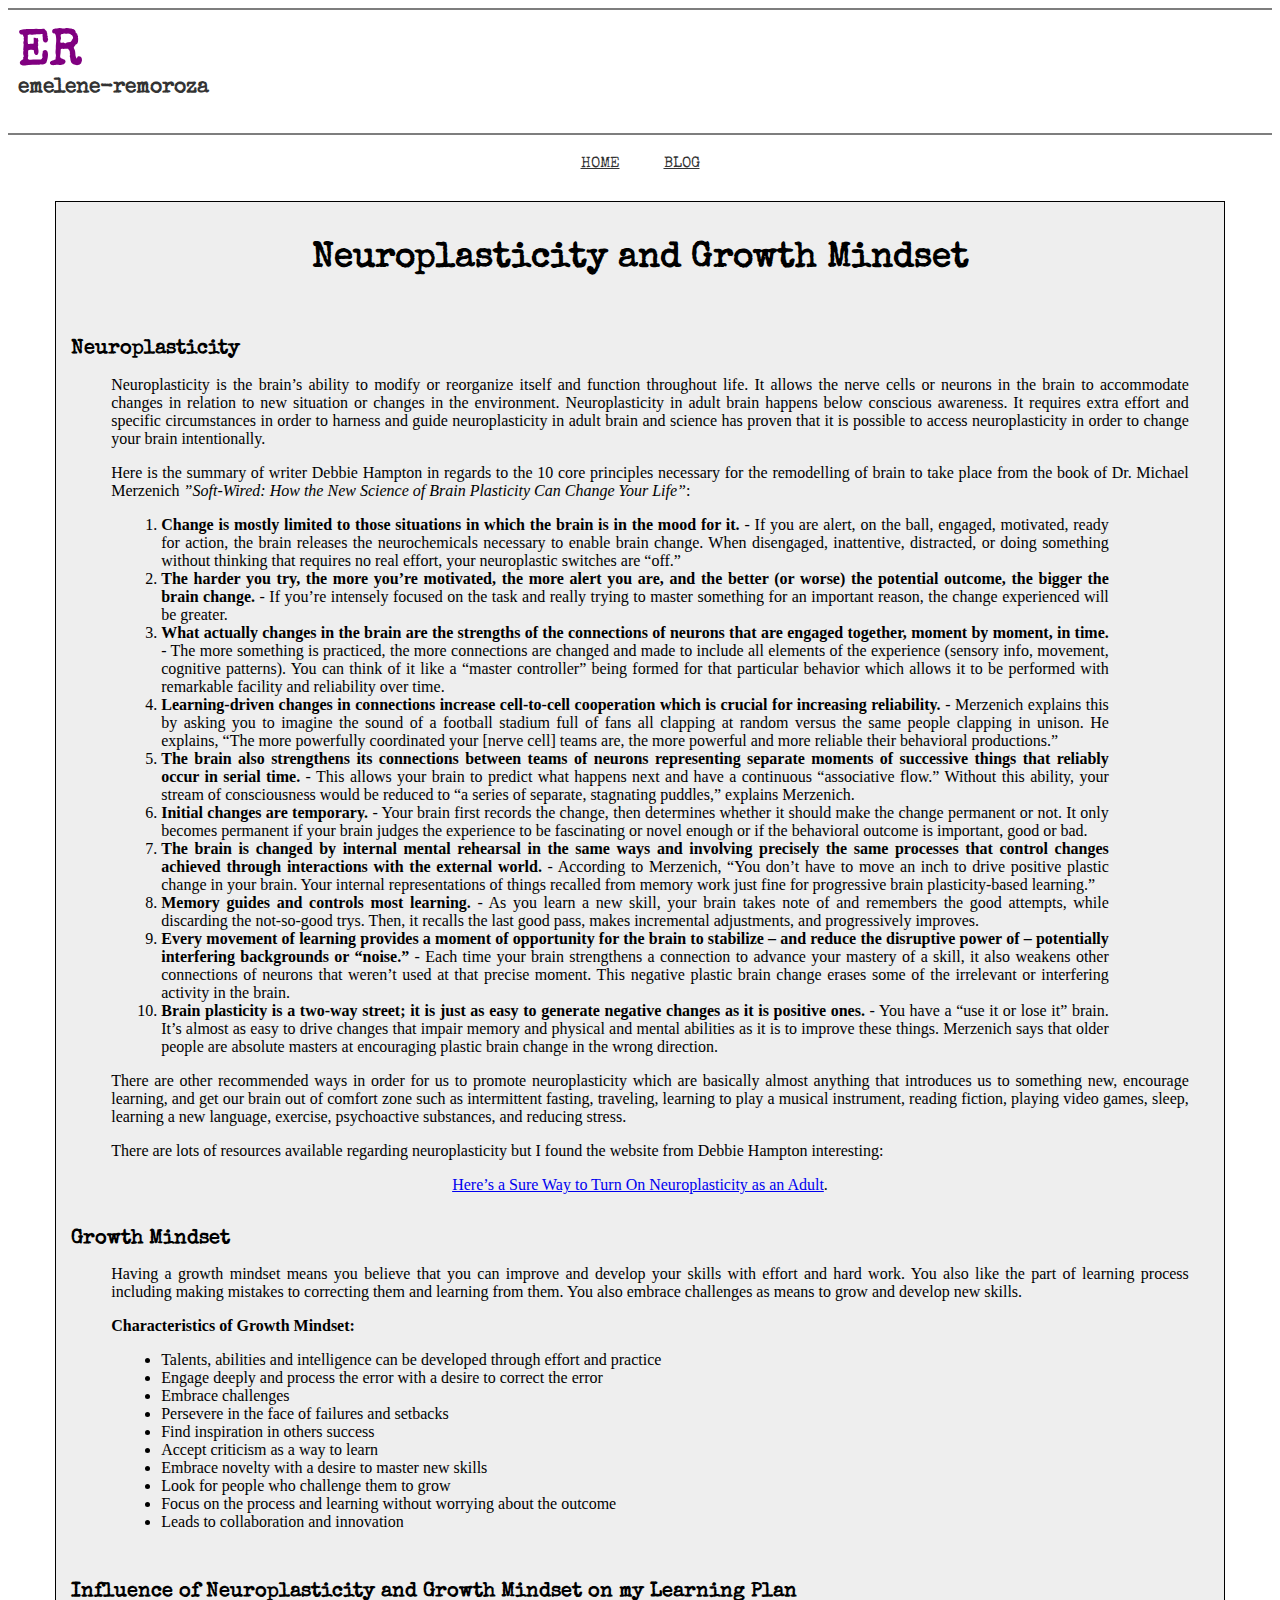
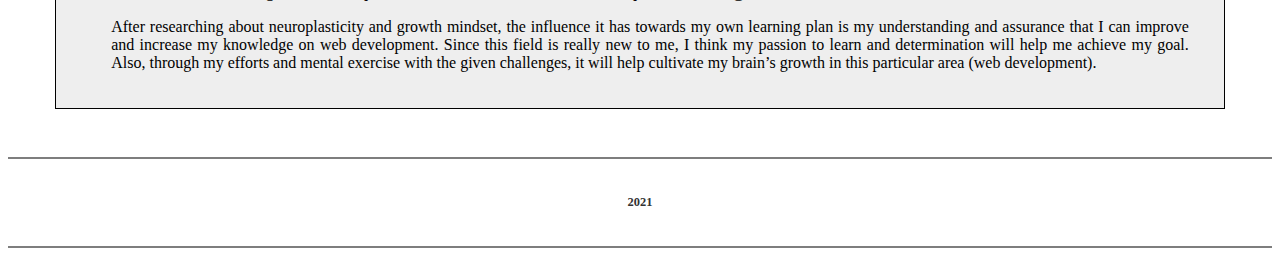
<file: blog/neuroplasticity.html>
<!DOCTYPE html>
<html lang="en">
<head>
  <title>Neuroplasticity</title>
  <meta charset="UTF-8">
  <meta name="viewport" content="width=device-width, initial-scale=1.0">
  <meta http-equiv="X-UA-Compatible" content="ie=edge">
  <link href="../styles/main.css" rel="stylesheet" type="text/css">
  <link href="https://fonts.googleapis.com/css2?family=Special+Elite&display=swap" rel="stylesheet">     
</head>

<body>
  <header>
    <div class="header">
      <h1>ER</h1>
      <h5>emelene-remoroza</h5>
    </div>
    <br>
    <nav>
    <a id="tab" href="../index.html">HOME</a>
    <a id="tab" href="blog.html">BLOG</a>
    </nav>
  </header>
    
  <center>
  <section class="blog-container">
    <header>
      <h2 class="section-header">Neuroplasticity and Growth Mindset</h2>
      </header>
      <br>
      <div>
        <h2 class="h2-box">Neuroplasticity</h2>
        <p class="p1-box">
          Neuroplasticity is the brain’s ability to modify or reorganize itself and function throughout life. It allows the nerve cells or neurons in the brain to accommodate changes in relation to new situation or changes in the environment. Neuroplasticity in adult brain happens below conscious awareness. It requires extra effort and specific circumstances in order to harness and guide neuroplasticity in adult brain and science has proven that it is possible to access neuroplasticity in order to change your brain intentionally.
        </p>
        <p class="p1-box">
          Here is the summary of writer Debbie Hampton in regards to the 10 core principles necessary for the remodelling of brain to take place from the book of Dr. Michael Merzenich <em>”Soft-Wired: How the New Science of Brain Plasticity Can Change Your Life”</em>:
        </p>
        <ol class="p1-box", style="margin-left:50px; text-align:justify;">
          <li><strong>Change is mostly limited to those situations in which the brain is in the mood for it.</strong> - If you are alert, on the ball, engaged, motivated, ready for action, the brain releases the neurochemicals necessary to enable brain change. When disengaged, inattentive, distracted, or doing something without thinking that requires no real effort, your neuroplastic switches are “off.”</li>
          <li><strong>The harder you try, the more you’re motivated, the more alert you are, and the better (or worse)  the potential outcome, the bigger the brain change.</strong> - If you’re intensely focused on the task and really trying to master something for an important reason, the change experienced will be greater.</li>
          <li><strong>What actually changes in the brain are the strengths of the connections of neurons that are engaged together, moment by moment, in time.</strong> - The more something is practiced, the more connections are changed and made to include all elements of the experience (sensory info, movement, cognitive patterns). You can think of it like a “master controller” being formed for that particular behavior which allows it to be performed with remarkable facility and reliability over time.</li>
          <li><strong>Learning-driven changes in connections increase cell-to-cell cooperation which is crucial for increasing reliability.</strong> - Merzenich explains this by asking you to imagine the sound of a football stadium full of fans all clapping at random versus the same people clapping in unison. He explains, “The more powerfully coordinated your [nerve cell] teams are, the more powerful and more reliable their behavioral productions.”</li>
          <li><strong>The brain also strengthens its connections between teams of neurons representing separate moments of successive things that reliably occur in serial time.</strong> - This allows your brain to predict what happens next and have a continuous “associative flow.” Without this ability, your stream of consciousness would be reduced to “a series of separate, stagnating puddles,” explains Merzenich.</li>
          <li><strong>Initial changes are temporary.</strong> - Your brain first records the change, then determines whether it should make the change permanent or not. It only becomes permanent if your brain judges the experience to be fascinating or novel enough or if the behavioral outcome is important, good or bad.</li>
          <li><strong>The brain is changed by internal mental rehearsal in the same ways and involving precisely the same processes that control changes achieved through interactions with the external world.</strong> - According to Merzenich, “You don’t have to move an inch to drive positive plastic change in your brain. Your internal representations of things recalled from memory work just fine for progressive brain plasticity-based learning.”</li>
          <li><strong>Memory guides and controls most learning.</strong> - As you learn a new skill, your brain takes note of and remembers the good attempts, while discarding the not-so-good trys. Then, it recalls the last good pass, makes incremental adjustments, and progressively improves.</li>
          <li><strong>Every movement of learning provides a moment of opportunity for the brain to stabilize – and reduce the disruptive power of – potentially interfering backgrounds or “noise.”</strong> - Each time your brain strengthens a connection to advance your mastery of a skill, it also weakens other connections of neurons that weren’t used at that precise moment. This negative plastic brain change erases some of the irrelevant or interfering activity in the brain.</li>
          <li><strong>Brain plasticity is a two-way street; it is just as easy to generate negative changes as it is positive ones.</strong> - You have a “use it or lose it” brain. It’s almost as easy to drive changes that impair memory and physical and mental abilities as it is to improve these things. Merzenich says that older people are absolute masters at encouraging plastic brain change in the wrong direction.</li>
        </ol>
        <p class="p1-box">
          There are other recommended ways in order for us to promote neuroplasticity which are basically almost anything that introduces us to something new, encourage learning, and get our brain out of comfort zone such as intermittent fasting, traveling, learning to play a musical instrument, reading fiction, playing video games, sleep, learning a new language, exercise, psychoactive substances, and reducing stress.
        </p>
        <p class="p1-box">
          There are lots of resources available regarding neuroplasticity but I found the website from Debbie Hampton interesting:
        </p>
        <a href="https://thebestbrainpossible.com/neuroplasticity-brain-learn-adult/" target="_blank">Here’s a Sure Way to Turn On Neuroplasticity as an Adult</a>.
        <br>
        <br>
        <h2 class="h2-box">Growth Mindset</h2>
        <p class="p1-box">
          Having a growth mindset means you believe that you can improve and develop your skills with effort and hard work. You also like the part of learning process including making mistakes to correcting them and learning from them. You also embrace challenges as means to grow and develop new skills.
        </p>
        <p class="p1-box">
          <strong>Characteristics of Growth Mindset:</strong>
        </p>
        <ul class="p1-box", style="margin-left:50px; text-align:justify;">
          <li>Talents, abilities and intelligence can be developed through effort and practice</li>
          <li>Engage deeply and process the error with a desire to correct the error</li>
          <li>Embrace challenges</li>
          <li>Persevere in the face of failures and setbacks </li>
          <li>Find inspiration in others success</li>
          <li>Accept criticism as a way to learn </li>
          <li>Embrace novelty with a desire to master new skills </li>
          <li>Look for people who challenge them to grow</li>
          <li>Focus on the process and learning without worrying about the outcome</li>
          <li>Leads to collaboration and innovation</li>
        </ul>
        <br>
        <h2 class="h2-box">Influence of Neuroplasticity and Growth Mindset on my Learning Plan</h2>
        <p class="p1-box">
          After researching about neuroplasticity and growth mindset, the influence it has towards my own learning plan is my understanding and assurance that I can improve and increase my knowledge on web development. Since this field is really new to me, I think my passion to learn and determination will help me achieve my goal. Also, through my efforts and mental exercise with the given challenges, it will help cultivate my brain’s growth in this particular area (web development).
        </p>          
      </div>
    </section>
    </center>
    <br>
    <footer>
      <div class="footer">
        <h5>2021</h5>
      </div>
    </footer>   
  </body>
</html>
</file>
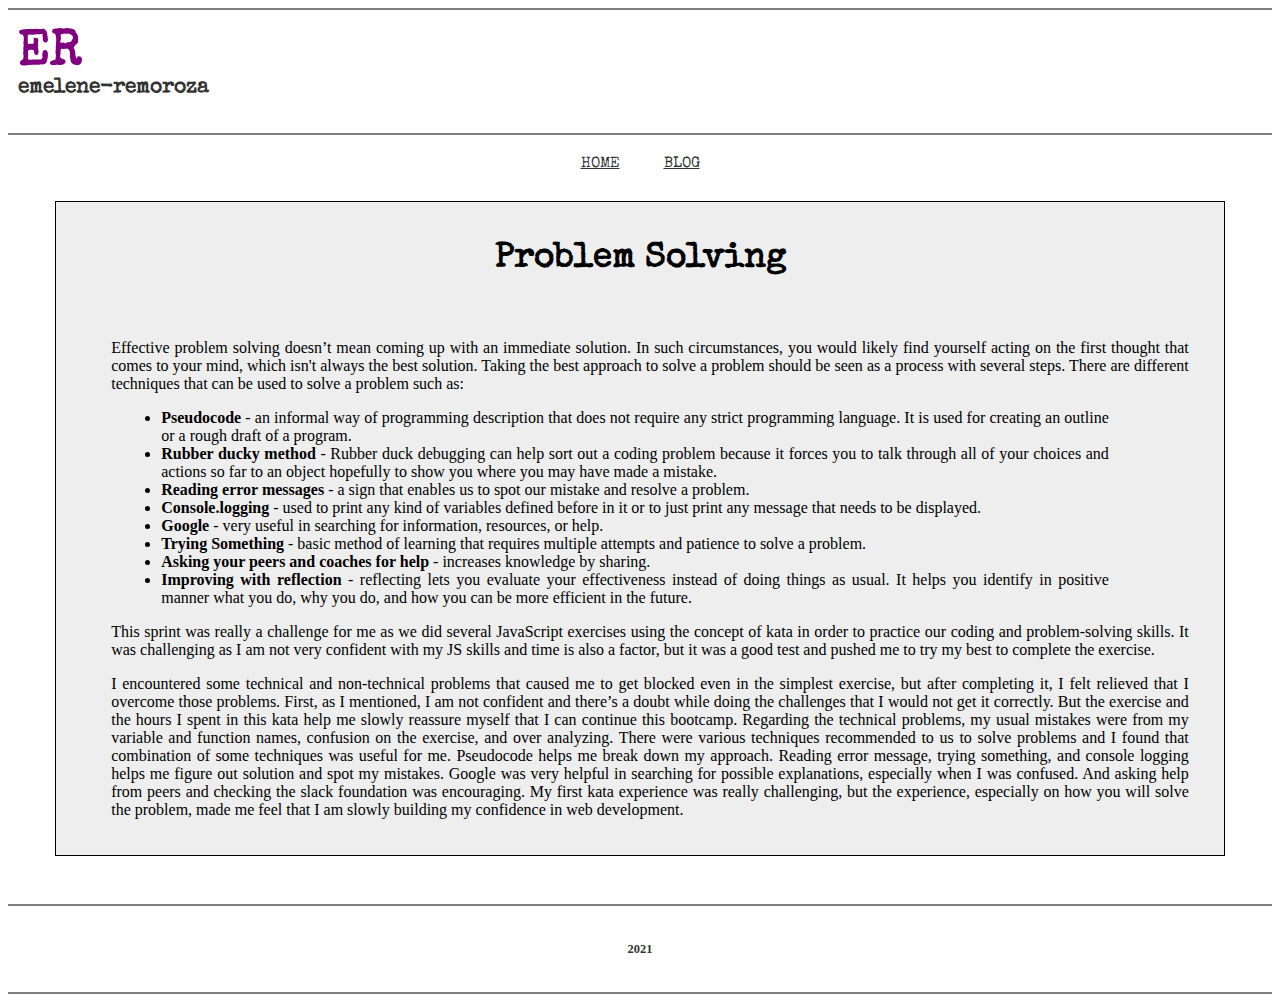
<file: blog/problem-solving.html>
<!DOCTYPE html>
<html lang="en">
<head>
  <title>Problem Solving</title>
  <meta charset="UTF-8">
  <meta name="viewport" content="width=device-width, initial-scale=1.0">
  <meta http-equiv="X-UA-Compatible" content="ie=edge">
  <link href="../styles/main.css" rel="stylesheet" type="text/css">
  <link href="https://fonts.googleapis.com/css2?family=Special+Elite&display=swap" rel="stylesheet">     
</head>

<body>
  <header>
    <div class="header">
      <h1>ER</h1>
      <h5>emelene-remoroza</h5>
    </div>
    <br>
    <nav>
    <a id="tab" href="../index.html">HOME</a>
    <a id="tab" href="blog.html">BLOG</a>
    </nav>
  </header>
    
  <center>
  <section class="blog-container">
    <header>
      <h2 class="section-header">Problem Solving</h2>
      </header>
      <br>
      <div>
        <p class="p1-box">
          Effective problem solving doesn’t mean coming up with an immediate solution. In such circumstances, you would likely find yourself acting on the first thought that comes to your mind, which isn't always the best solution. Taking the best approach to solve a problem should be seen as a process with several steps. There are different techniques that can be used to solve a problem such as:
        </p>
        <ul class="p1-box", style="margin-left:50px; text-align:justify;">
          <li><strong>Pseudocode</strong> - an informal way of programming description that does not require any strict programming language. It is used for creating an outline or a rough draft of a program.</li>
          <li><strong>Rubber ducky method</strong> - Rubber duck debugging can help sort out a coding problem because it forces you to talk through all of your choices and actions so far to an object hopefully to show you where you may have made a mistake.</li>
          <li><strong>Reading error messages</strong> - a sign that enables us to spot our mistake and resolve a problem.</li>
          <li><strong>Console.logging</strong> - used to print any kind of variables defined before in it or to just print any message that needs to be displayed.</li>
          <li><strong>Google</strong> - very useful in searching for information, resources, or help.</li>
          <li><strong>Trying Something</strong> - basic method of learning that requires multiple attempts and patience to solve a problem.</li>
          <li><strong>Asking your peers and coaches for help</strong> - increases knowledge by sharing.</li>
          <li><strong>Improving with reflection</strong> - reflecting lets you evaluate your effectiveness instead of doing things as usual. It helps you identify in positive manner what you do, why you do, and how you can be more efficient in the future.</li>
        </ul>
        <p class="p1-box">
          This sprint was really a challenge for me as we did several JavaScript exercises using the concept of kata in order to practice our coding and problem-solving skills. It was challenging as I am not very confident with my JS skills and time is also a factor, but it was a good test and pushed me to try my best to complete the exercise. 
        </p>
        <p class="p1-box">
          I encountered some technical and non-technical problems that caused me to get blocked even in the simplest exercise, but after completing it, I felt relieved that I overcome those problems. First, as I mentioned, I am not confident and there’s a doubt while doing the challenges that I would not get it correctly. But the exercise and the hours I spent in this kata help me slowly reassure myself that I can continue this bootcamp. Regarding the technical problems, my usual mistakes were from my variable and function names, confusion on the exercise, and over analyzing. There were various techniques recommended to us to solve problems and I found that combination of some techniques was useful for me. Pseudocode helps me break down my approach. Reading error message, trying something, and console logging helps me figure out solution and spot my mistakes. Google was very helpful in searching for possible explanations, especially when I was confused. And asking help from peers and checking the slack foundation was encouraging. My first kata experience was really challenging, but the experience, especially on how you will solve the problem, made me feel that I am slowly building my confidence in web development.
        </p>        
      </div>
    </section>
    </center>
    <br>
    <footer>
      <div class="footer">
        <h5>2021</h5>
      </div>
    </footer>   
  </body>
</html>
</file>
<file: styles/main.css>
/* Add media query */

@media (min-width: 320px) {
    h1 {
        color: blue;
    }
}

@media (min-width: 768px) {
    h1 {
        color: palevioletred;
    }
}

@media (min-width: 1200px) {
    h1 {
        color: purple;
    }
}

body {
    background-color: white;
    text-align: center;
}

.header {
    font-family: 'Special Elite', cursive;
    color: #333333;
    font-size: 25px;
    text-align: left;
    line-height: 0px;
    background: white;
    padding: 10px;
    margin: auto;
    border-top: #7e7e7e solid 2px;
    border-bottom: #7e7e7e solid 2px;
}

.footer {
    font-family: Cambria, Cochin, Georgia, Times, 'Times New Roman', serif;
    color: #333333;
    font-size: 15px;
    text-align: center;
    background: white;
    padding: 15px;
    margin: auto;
    border-top: #7e7e7e solid 2px;
    border-bottom: #7e7e7e solid 2px;
}

#tab {
    font-family: 'Special Elite', cursive;
    color: #333333;
    font-size: 15px;
    text-align: center;  
    margin: 20px;
}

h2 {
    font-family: 'Special Elite', cursive;
    color: black;
    font-size: 20px;
    text-align: center;
}

p {
    font-family: Cambria, Cochin, Georgia, Times, 'Times New Roman', serif;
    color: black;
    font-size: 16px;
    text-align: center;
    position: relative;
    left: 80px;
    word-wrap: break-word;
}

/* Section Header */

.section-header {
    font-family: 'Special Elite', cursive;
    color: black;
    font-size: 35px;
    text-align: center;
}

/* Blog Containers*/ 

.blog-container {
    width: 90%;
    background-color: #EEEEEE;
    padding-top: 10px;
    padding-left: 15px;
    padding-right: 15px;
    padding-bottom: 20px;
    border: solid 1px black;
    margin-top: 30px;
    margin-left: auto;
    margin-right: auto;
    margin-bottom: 30px;
}

.container {
    width:860px;
    height:480px;
    padding-top:20px;
    padding-left:15px;
    padding-right:15px;
    position: relative;
}


#left-box {
    float:left;
    width: 410px;px;
    height:460px;
    background-color: #BBBBBB;
    border:solid #7e7e7e;
    
}

#right-box {
    float:left;
    width: 410px;
    height:460px;
    background-color:#BBBBBB;
    border:solid #7e7e7e;
    margin-left: 10px;
    
}

.p1-box {
    font-family: Cambria, Cochin, Georgia, Times, 'Times New Roman', serif;
    font-size: 16px;
    text-align: justify;
    margin-left: -40px;
    margin-right: 100px;
}

.p2-box {
    font-family: Cambria, Cochin, Georgia, Times, 'Times New Roman', serif;
    font-size: 16px;
    text-align: justify;
    color: black;
    margin-left: -40px;
    margin-right: 100px;
}

.h2-box {
    font-family: 'Special Elite', cursive;
    font-size: 20px;
    text-align: left;
    margin-left: auto;
    margin-right: 100px;
}
</file>
